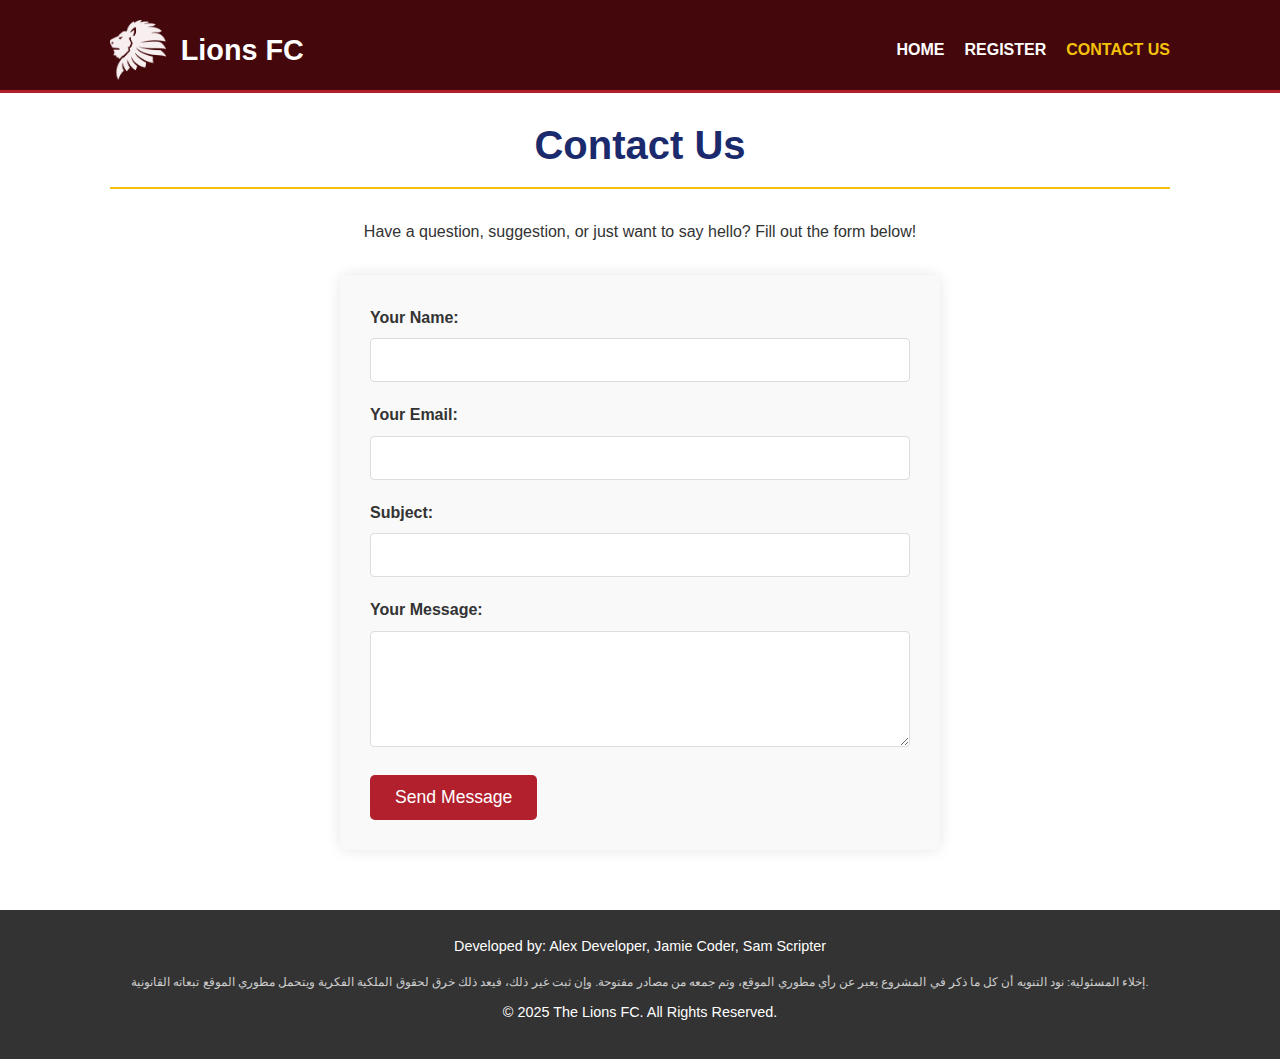
<file: pages/contact.html>
<!DOCTYPE html>
<html lang="en">
<head>
    <meta charset="UTF-8">
    <meta name="viewport" content="width=device-width, initial-scale=1.0">
    <title>Contact Us - The Lions FC</title>
    <link rel="stylesheet" href="../css/styles.css">
</head>
<body>
    <div id="header-placeholder"></div>
    <main>
        <div class="container">
            <h2 class="page-title">Contact Us</h2>
            <p style="text-align: center; margin-bottom: 30px;">
                Have a question, suggestion, or just want to say hello? Fill out the form below!
            </p>

            <div class="form-container">
                <form id="contactForm">
                    <div class="form-group">
                        <label for="contactName">Your Name:</label>
                        <input type="text" id="contactName" name="contactName" required>
                        <small class="error-message" id="contactNameError"></small>
                    </div>

                    <div class="form-group">
                        <label for="contactEmail">Your Email:</label>
                        <input type="text" id="contactEmail" name="contactEmail" required> <small class="error-message" id="contactEmailError"></small>
                    </div>

                    <div class="form-group">
                        <label for="subject">Subject:</label>
                        <input type="text" id="subject" name="subject" required>
                        <small class="error-message" id="subjectError"></small>
                    </div>

                    <div class="form-group">
                        <label for="message">Your Message:</label>
                        <textarea id="message" name="message" rows="6" required></textarea>
                        <small class="error-message" id="messageError"></small>
                    </div>

                    <button type="submit" class="btn">Send Message</button>
                </form>
            </div>
        </div>
    </main>

    <div id="footer-placeholder"></div>

    <script src="../js/main.js"></script>
    <script src="../js/contact-form.js"></script>
</body>
</html>
</file>
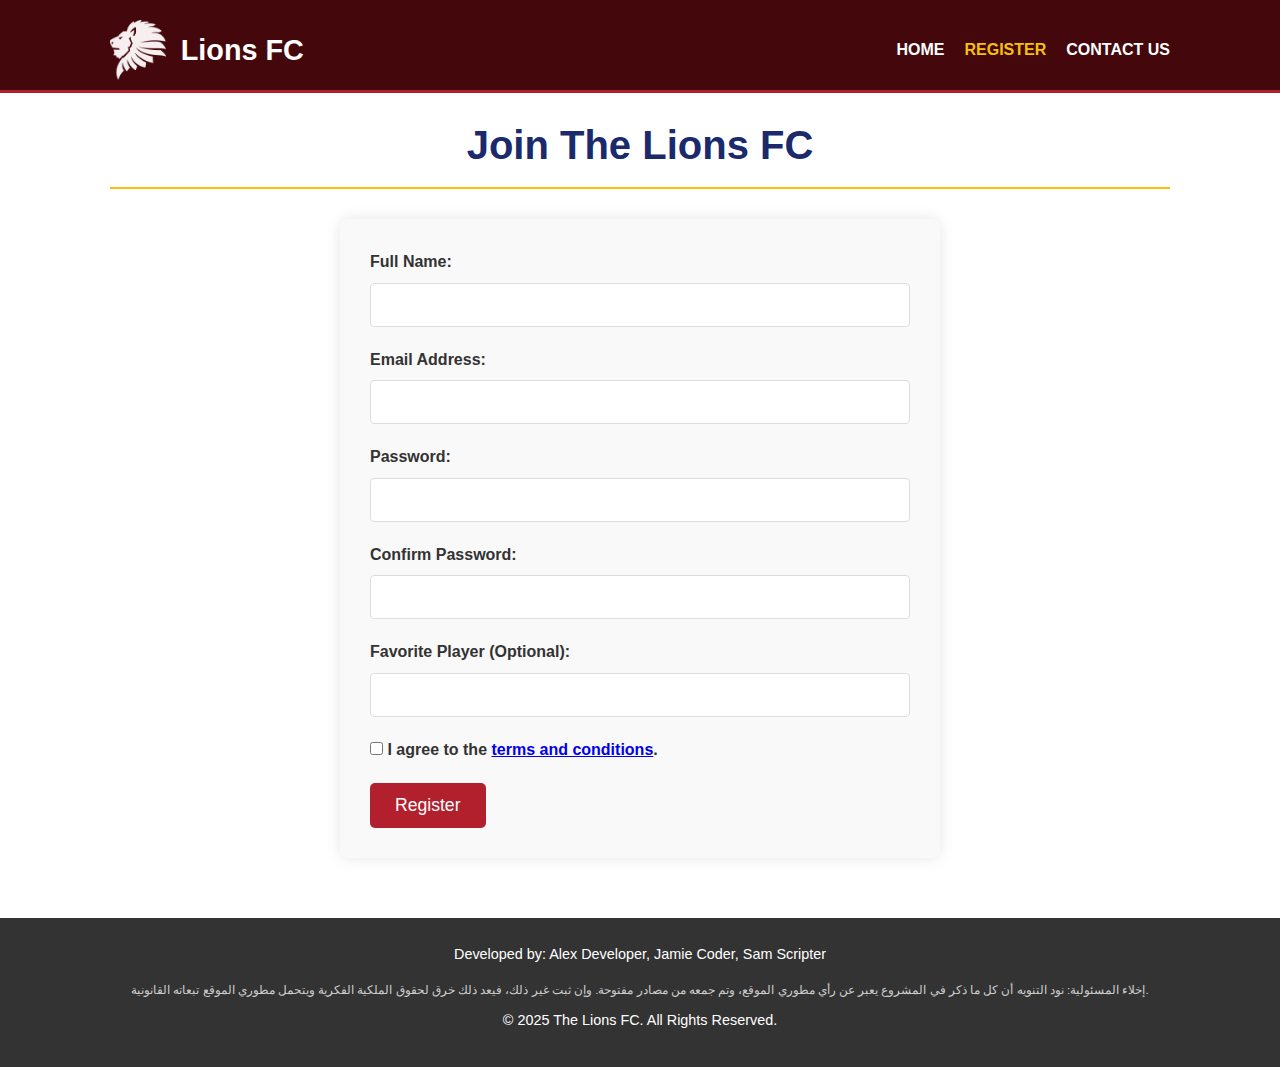
<file: pages/register.html>
<!DOCTYPE html>
<html lang="en">
<head>
    <meta charset="UTF-8">
    <meta name="viewport" content="width=device-width, initial-scale=1.0">
    <title>Register - The Lions FC</title>
    <link rel="stylesheet" href="../css/styles.css">
</head>
<body>
    <div id="header-placeholder"></div>
    <main>
        <div class="container">
            <h2 class="page-title">Join The Lions FC</h2>
            <div class="form-container">
                <form id="registrationForm">
                    <div class="form-group">
                        <label for="fullName">Full Name:</label>
                        <input type="text" id="fullName" name="fullName" required>
                        <small class="error-message" id="fullNameError"></small>
                    </div>

                    <div class="form-group">
                        <label for="email">Email Address:</label>
                        <input type="email" id="email" name="email" required>
                        <small class="error-message" id="emailError"></small>
                    </div>

                    <div class="form-group">
                        <label for="password">Password:</label>
                        <input type="password" id="password" name="password" required minlength="8">
                        <small class="error-message" id="passwordError"></small>
                    </div>

                    <div class="form-group">
                        <label for="confirmPassword">Confirm Password:</label>
                        <input type="password" id="confirmPassword" name="confirmPassword" required>
                        <small class="error-message" id="confirmPasswordError"></small>
                    </div>
                    <div class="form-group">
                        <label for="favoritePlayer">Favorite Player (Optional):</label>
                        <input type="text" id="favoritePlayer" name="favoritePlayer">
                    </div>

                    <div class="form-group">
                        <input type="checkbox" id="terms" name="terms" required>
                        <label for="terms" style="display: inline;">I agree to the <a href="#">terms and conditions</a>.</label>
                        <small class="error-message" id="termsError"></small>
                    </div>

                    <button type="submit" class="btn">Register</button>
                </form>
            </div>
        </div>
    </main>

    <div id="footer-placeholder"></div>

    <script src="../js/main.js"></script>
    <script src="../js/form-validation.js"></script>
</body>
</html>
</file>
<file: css/styles.css>
/* 3.3 CSS style file must be external */
/* 3.5 It is strongly recommended to use grid and or flexbox layouts to organize the web content. */

/* Basic Reset */
* {
    margin: 0;
    padding: 0;
    box-sizing: border-box;
}

body {
    font-family: Arial, sans-serif;
    line-height: 1.6;
    color: #333;
    display: flex; /* Use flexbox to push footer down */
    flex-direction: column; /* Stack children vertically */
    min-height: 100vh; /* Ensure body takes at least full viewport height */
}

.container {
    width: 90%;
    max-width: 1100px;
    margin: auto;
    overflow: hidden; /* Clear floats */
    padding: 0 20px;
}

/* Header Styling */
header {
    background: #44070c; /* Dark blue */
    color: #fff;
    padding-top: 20px;
    padding-bottom: 10px;
    border-bottom: #b21f2d 3px solid; /* Accent color (red) */
}

header .container {
    display: flex;
    justify-content: space-between;
    align-items: center;
}

header #logo {
    height: 60px; /* Adjust as needed */
    margin-right: 15px;
    vertical-align: middle;
}
header .logo-link {
    display: flex;
    align-items: center;
    text-decoration: none;
    color: #fff;
}

header h1 {
    margin: 0;
    font-size: 1.8em;
    font-weight: bold;
}

header nav ul {
    padding: 0;
    list-style: none;
    display: flex; /* For horizontal menu */
}

header nav ul li {
    margin-left: 20px;
}

header nav ul li a {
    color: #fff;
    text-decoration: none;
    text-transform: uppercase;
    font-weight: bold;
    transition: color 0.3s ease;
}

header nav ul li a:hover,
header nav ul li a.active {
    color: #f4c20d; /* Accent color (gold/yellow) */
}

/* Main Content Area - to make sure footer is pushed down */
main {
    flex-grow: 1; /* Allows main content to grow and push footer down */
    padding-top: 20px;
    padding-bottom: 40px;
}


/* Landing Page Section */
/* 4.2 The web application must have a home page that consists of Landing Page Section */
#landing-section {
    background: url('../images/leah-hetteberg-Q-Qd44h6DZU-unsplash.jpg') no-repeat center center/cover;
    height: 70vh; /* Adjust height as needed */
    display: flex;
    flex-direction: column;
    justify-content: center;
    align-items: center;
    text-align: center;
    color: #fff;
    padding: 20px;
    position: relative; /* For pseudo-element overlay */
}

/* Overlay for better text readability on background image */
#landing-section::before {
    content: '';
    position: absolute;
    top: 0;
    left: 0;
    width: 100%;
    height: 100%;
    background-color: rgba(0, 0, 0, 0.5); /* Dark overlay */
    z-index: 1;
}

#landing-section .content {
    position: relative; /* To make sure content is above the overlay */
    z-index: 2;
}


#landing-section h2 {
    font-size: 3em;
    margin-bottom: 20px;
    text-shadow: 2px 2px 4px #000;
}

#landing-section p {
    font-size: 1.5em;
    margin-bottom: 30px;
    text-shadow: 1px 1px 3px #000;
}

.btn {
    display: inline-block;
    background: #b21f2d; /* Red accent */
    color: #fff;
    padding: 12px 25px;
    text-decoration: none;
    border-radius: 5px;
    font-size: 1.1em;
    transition: background-color 0.3s ease;
    border: none;
    cursor: pointer;
}

.btn:hover {
    background: #8c1823; /* Darker red */
}

/* General Page Title */
.page-title {
    text-align: center;
    font-size: 2.5em;
    color: #1a2a6c; /* Dark blue */
    margin-bottom: 30px;
    padding-bottom: 10px;
    border-bottom: 2px solid #f4c20d; /* Gold/yellow accent */
}

/* Form Styling - for Register and Contact pages */
.form-container {
    background: #f9f9f9;
    padding: 30px;
    border-radius: 8px;
    box-shadow: 0 0 15px rgba(0,0,0,0.1);
    max-width: 600px; /* Limit form width */
    margin: 20px auto; /* Center form */
}

.form-group {
    margin-bottom: 20px;
}

.form-group label {
    display: block;
    margin-bottom: 8px;
    color: #333;
    font-weight: bold;
}

.form-group input[type="text"],
.form-group input[type="email"],
.form-group input[type="password"],
.form-group input[type="date"],
.form-group select,
.form-group textarea {
    width: 100%;
    padding: 12px;
    border: 1px solid #ddd;
    border-radius: 4px;
    font-size: 1em;
}

.form-group textarea {
    resize: vertical; /* Allow vertical resizing */
    min-height: 100px;
}

.form-group input:focus,
.form-group select:focus,
.form-group textarea:focus {
    outline: none;
    border-color: #1a2a6c; /* Dark blue focus */
    box-shadow: 0 0 5px rgba(26, 42, 108, 0.3);
}

.form-group .error-message {
    color: #b21f2d; /* Red for errors */
    font-size: 0.9em;
    margin-top: 5px;
    display: none; /* Hidden by default */
}

/* Footer Styling */
footer {
    background: #333;
    color: #fff;
    text-align: center;
    padding: 25px 0;
    margin-top: auto; /* Pushes footer to the bottom with flexbox on body */
    font-size: 0.9em;
}

footer .container p {
    margin-bottom: 10px;
}

footer .disclaimer {
    font-size: 0.8em;
    color: #ccc;
    margin-top: 15px;
    margin-bottom: 15px;
    padding: 0 20px;
}

/* Simple responsive adjustments */
@media (max-width: 768px) {
    header .container {
        flex-direction: column;
        text-align: center;
    }

    header nav ul {
        margin-top: 15px;
        flex-direction: column; /* Stack nav items on small screens */
    }

    header nav ul li {
        margin: 10px 0;
    }

    #landing-section h2 {
        font-size: 2.2em;
    }

    #landing-section p {
        font-size: 1.2em;
    }

    .page-title {
        font-size: 2em;
    }

    .form-container {
        width: 90%;
    }
}
</file>
